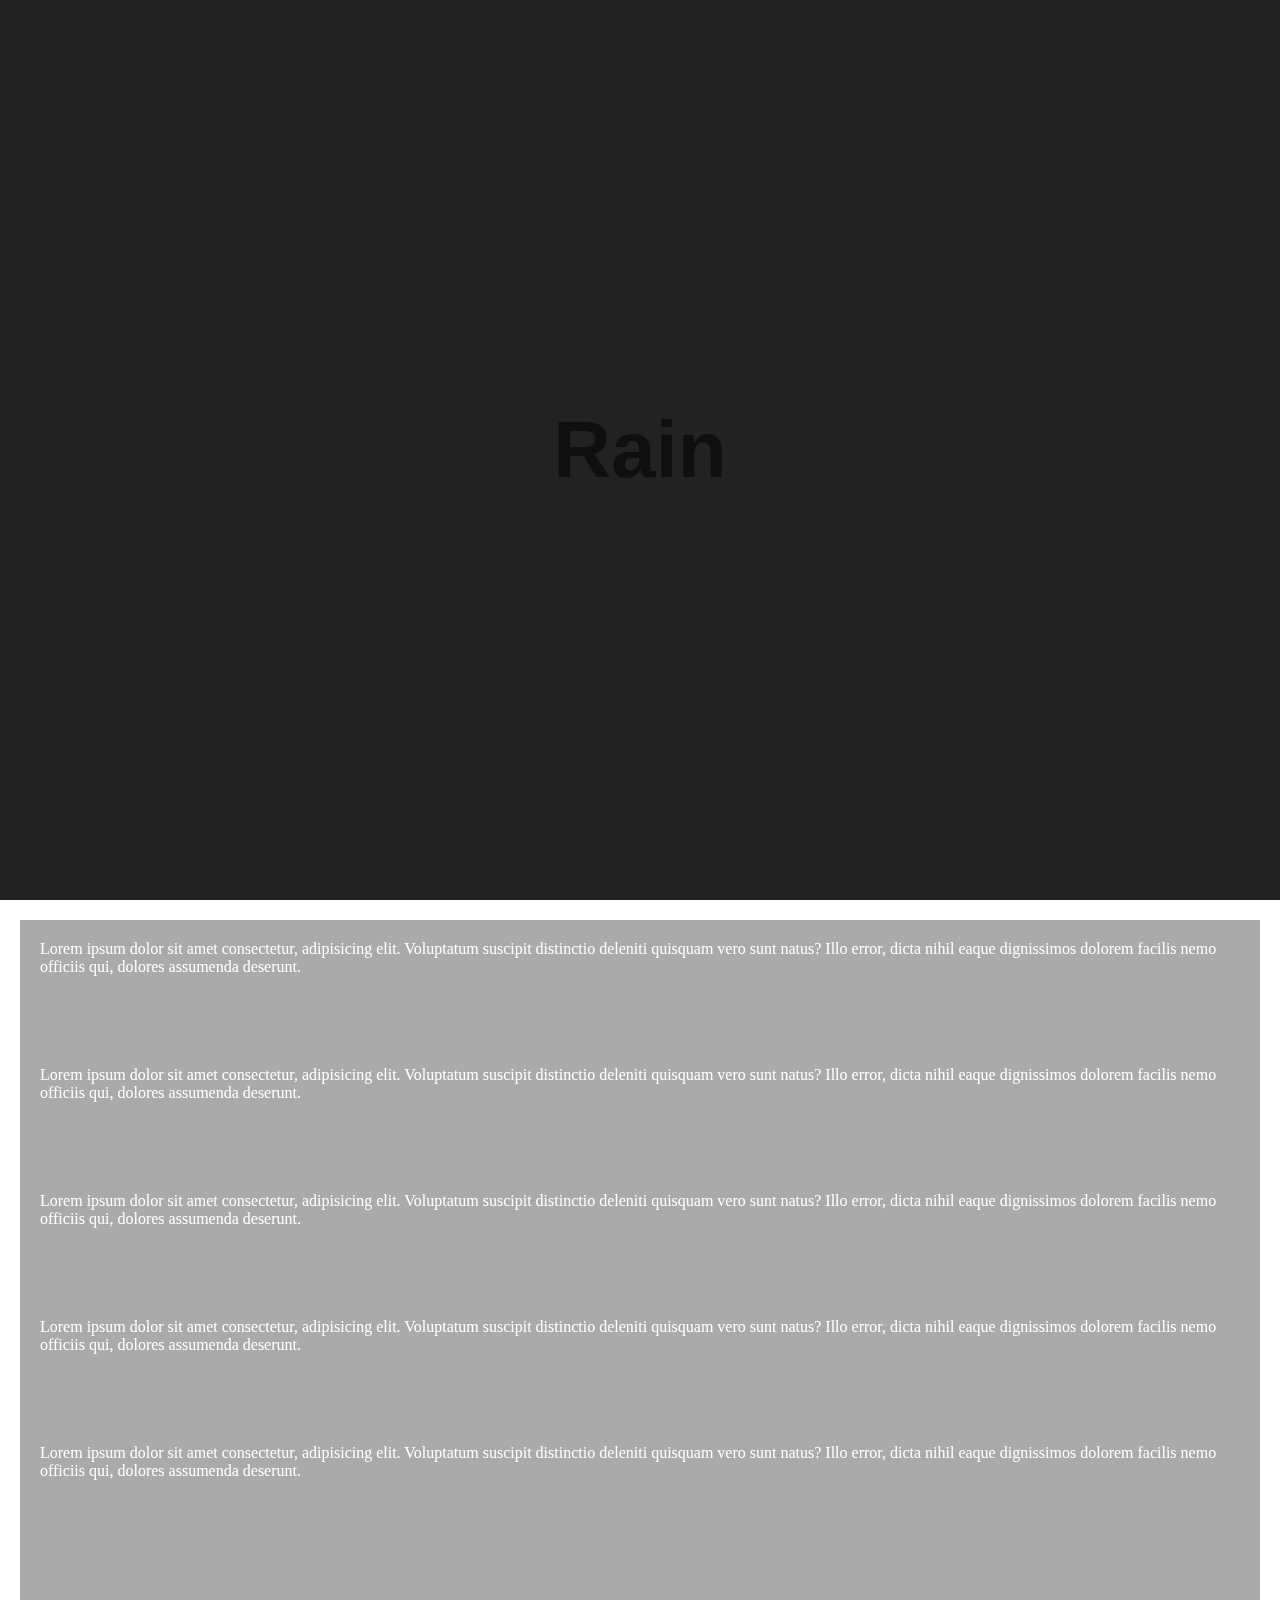
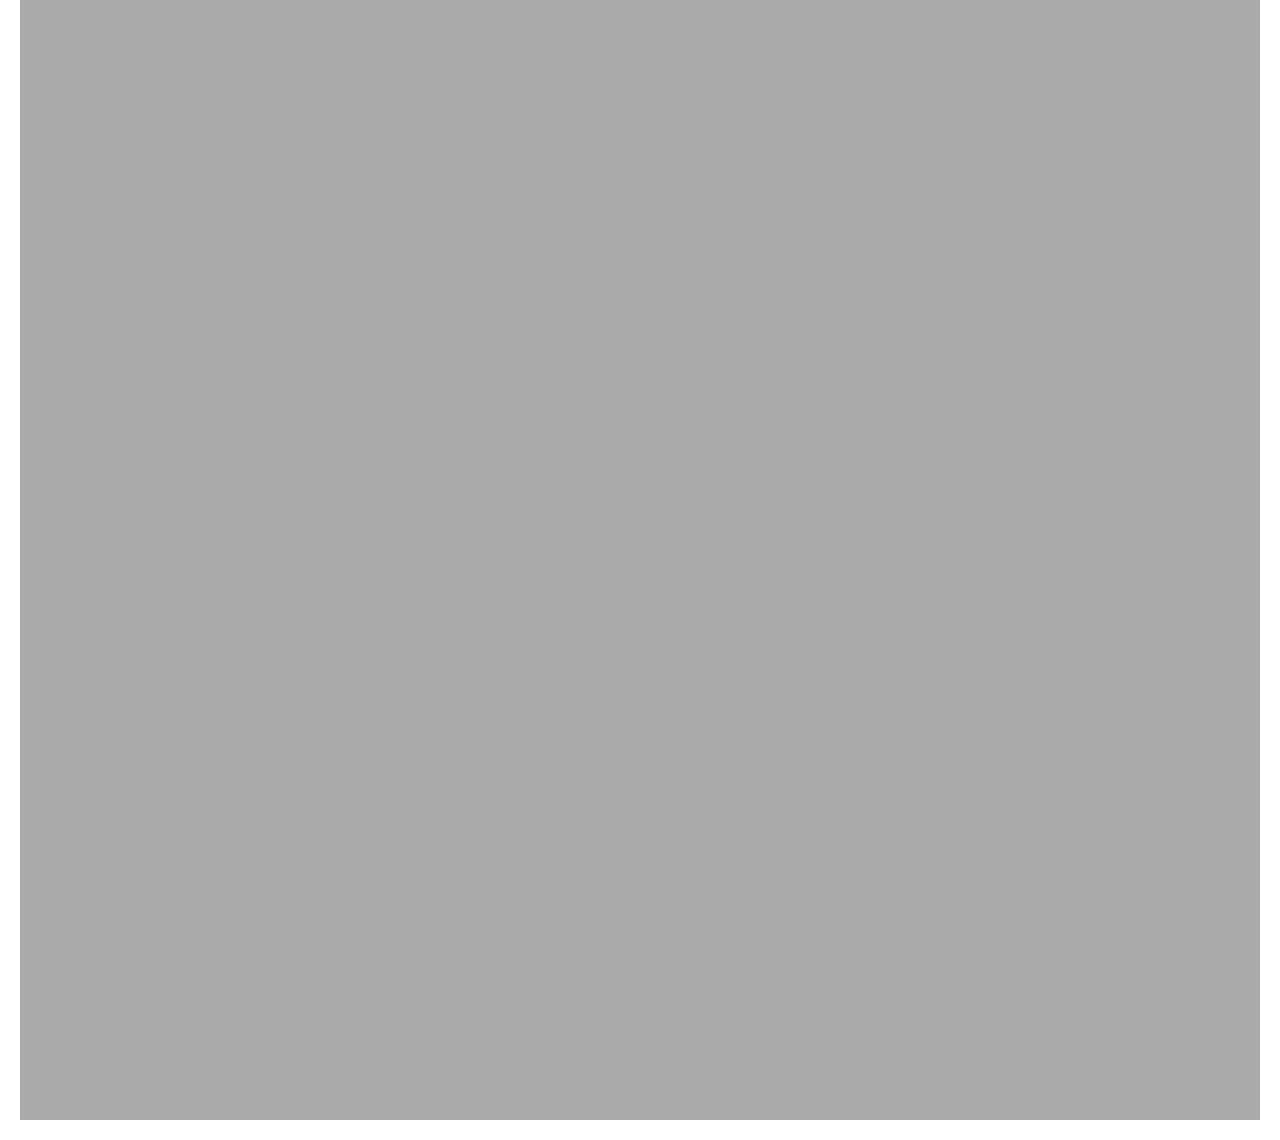
<file: index.html>
<!DOCTYPE html>
<html lang="en">
<head>
	<meta charset="utf-8">
	<meta name="viewport" content="width=device-width, initial-scale=1">
	<title>Rain Background</title>

	<link rel="stylesheet" href="./rain_bg.css">

</head>

<body>

	<div class="wrapper">

		<div id="rain-bg"></div>

		<header>
			<h1 class="title">Rain</h1>
		</header>

		<div class="content">

			<p>Lorem ipsum dolor sit amet consectetur, adipisicing elit. Voluptatum suscipit distinctio deleniti quisquam vero sunt natus? Illo error, dicta nihil eaque dignissimos dolorem facilis nemo officiis qui, dolores assumenda deserunt.</p>


			<br><br><br><br><br>

			<p>Lorem ipsum dolor sit amet consectetur, adipisicing elit. Voluptatum suscipit distinctio deleniti quisquam vero sunt natus? Illo error, dicta nihil eaque dignissimos dolorem facilis nemo officiis qui, dolores assumenda deserunt.</p>


			<br><br><br><br><br>

			<p>Lorem ipsum dolor sit amet consectetur, adipisicing elit. Voluptatum suscipit distinctio deleniti quisquam vero sunt natus? Illo error, dicta nihil eaque dignissimos dolorem facilis nemo officiis qui, dolores assumenda deserunt.</p>


			<br><br><br><br><br>

			<p>Lorem ipsum dolor sit amet consectetur, adipisicing elit. Voluptatum suscipit distinctio deleniti quisquam vero sunt natus? Illo error, dicta nihil eaque dignissimos dolorem facilis nemo officiis qui, dolores assumenda deserunt.</p>


			<br><br><br><br><br>

			<p>Lorem ipsum dolor sit amet consectetur, adipisicing elit. Voluptatum suscipit distinctio deleniti quisquam vero sunt natus? Illo error, dicta nihil eaque dignissimos dolorem facilis nemo officiis qui, dolores assumenda deserunt.</p>

		</div>

	</div>
	
	

	<script src="./rain_bg.js"></script>

</body>
</html>
</file>
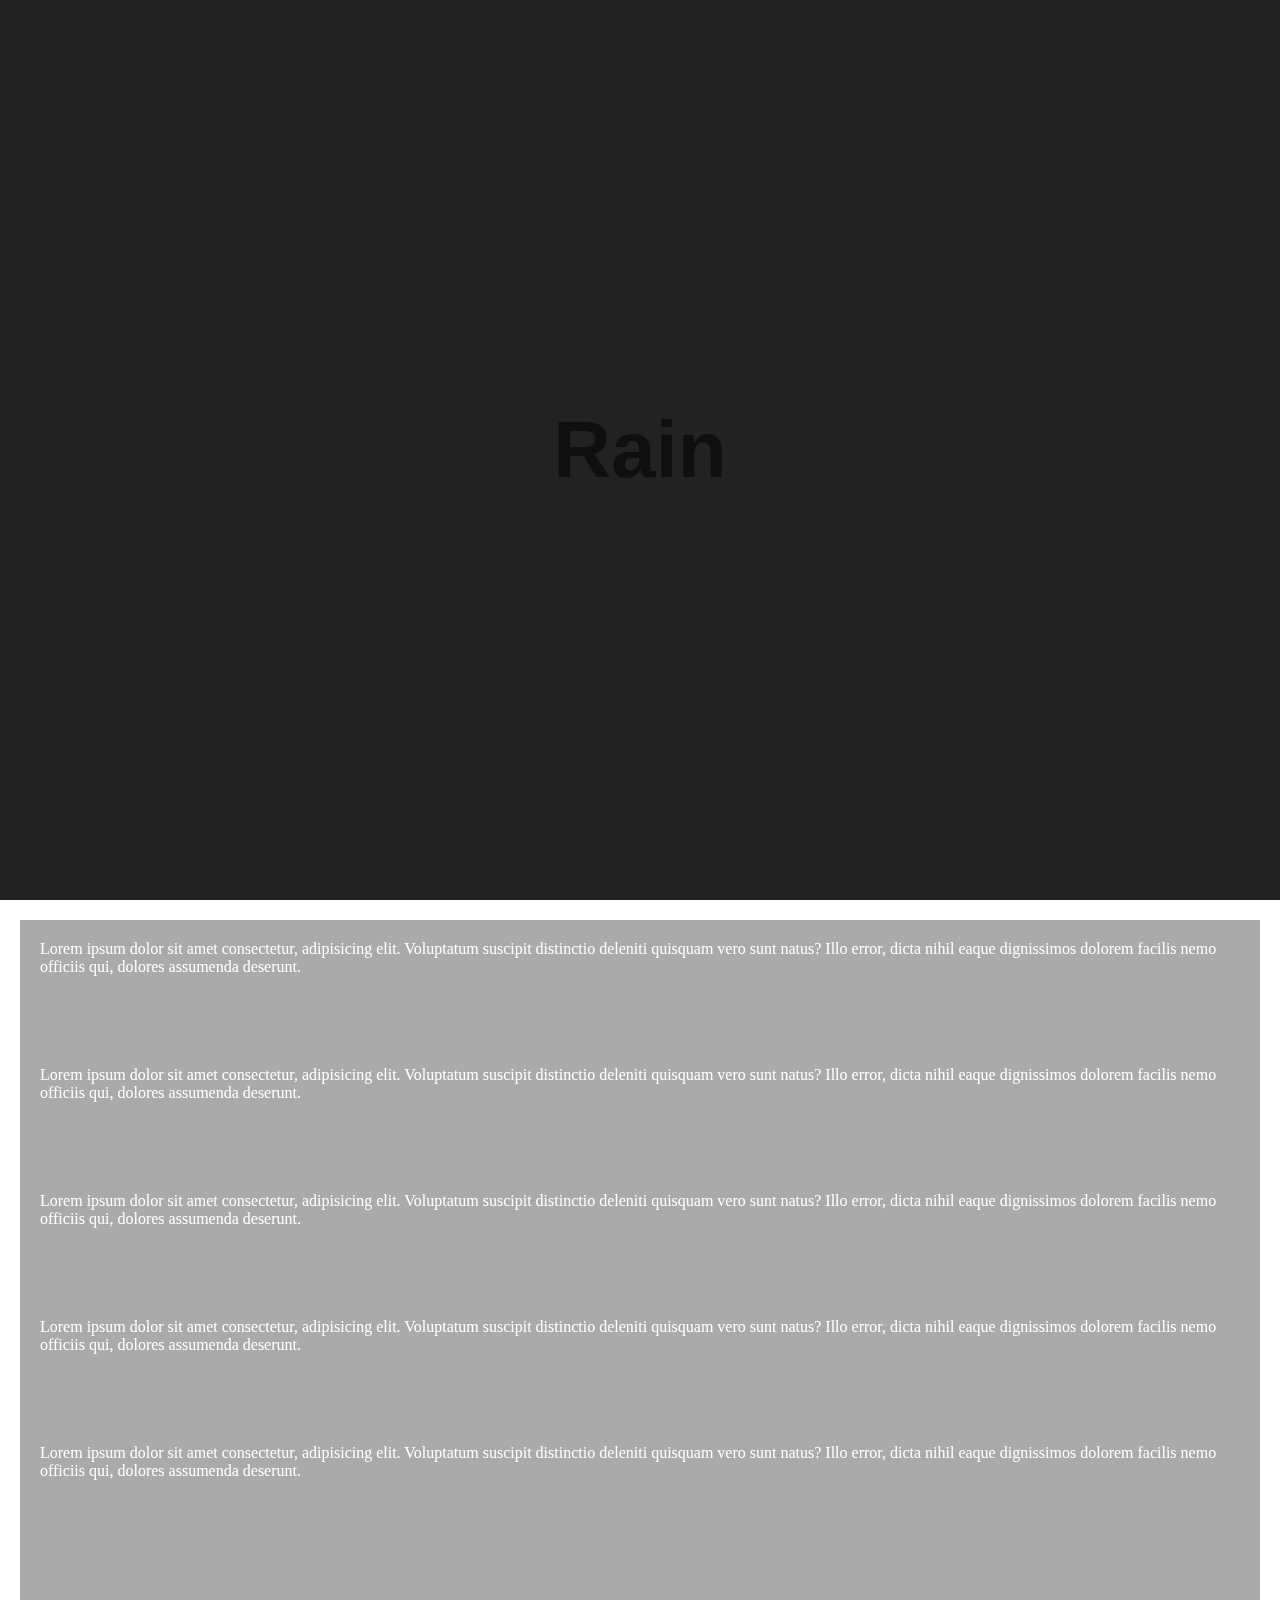
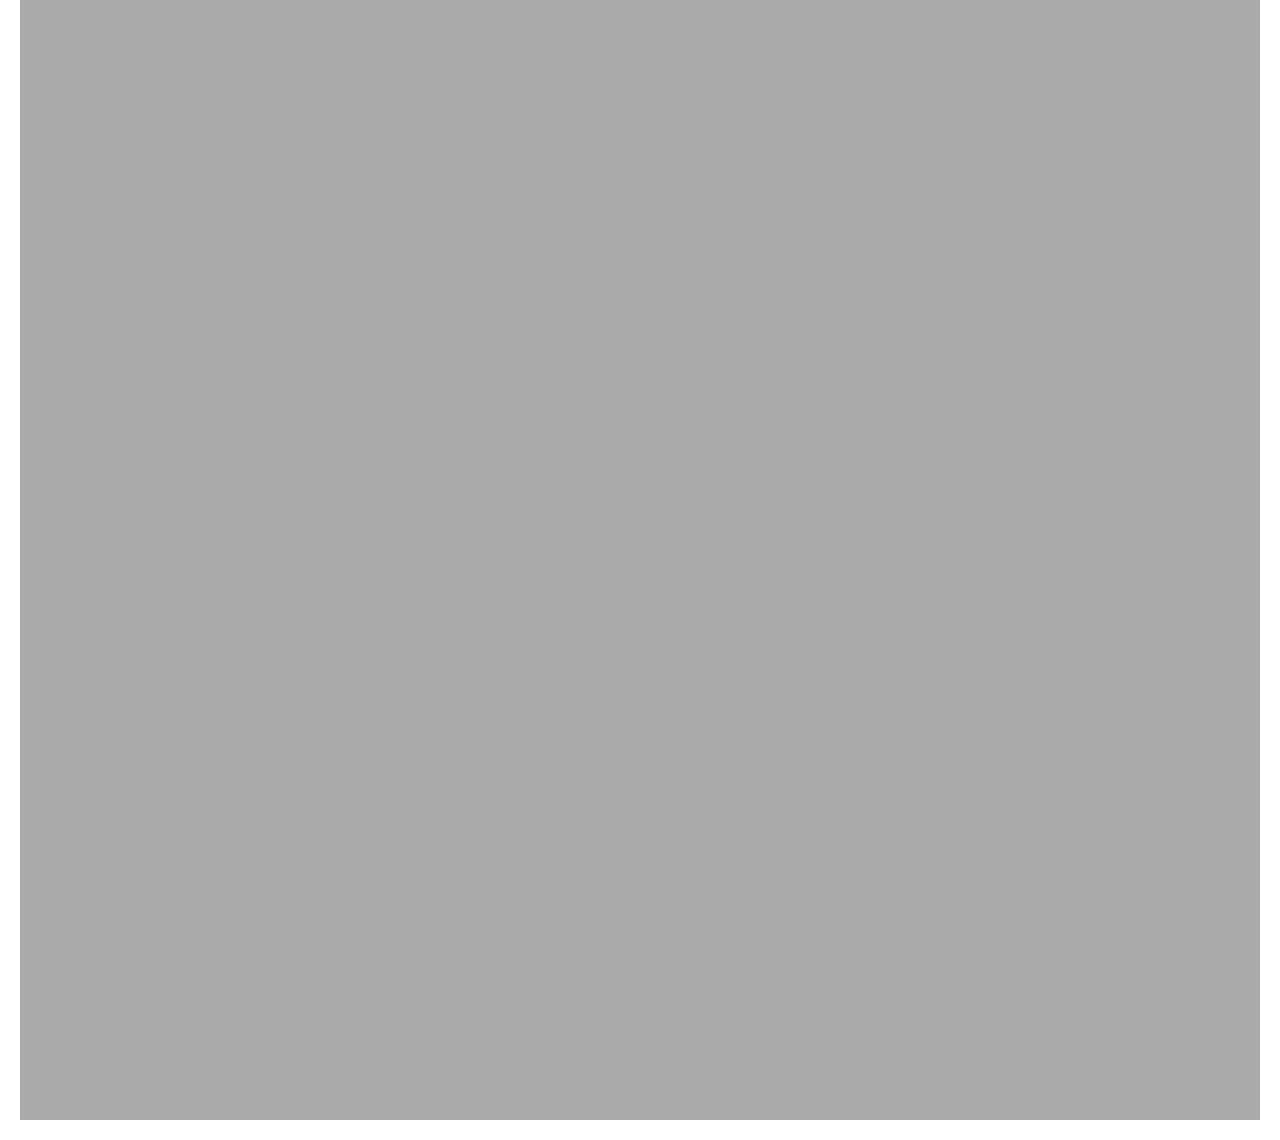
<file: rain_bg.html>
<!DOCTYPE html>
<html lang="en">
<head>
	<meta charset="utf-8">
	<meta name="viewport" content="width=device-width, initial-scale=1">
	<title>My Scripts</title>

	<link rel="stylesheet" href="./rain_bg.css">

</head>

<body>

	<div class="wrapper">

		<div id="rain-bg"></div>

		<header>
			<h1 class="title">Rain</h1>
		</header>

		<div class="content">

			<p>Lorem ipsum dolor sit amet consectetur, adipisicing elit. Voluptatum suscipit distinctio deleniti quisquam vero sunt natus? Illo error, dicta nihil eaque dignissimos dolorem facilis nemo officiis qui, dolores assumenda deserunt.</p>


			<br><br><br><br><br>

			<p>Lorem ipsum dolor sit amet consectetur, adipisicing elit. Voluptatum suscipit distinctio deleniti quisquam vero sunt natus? Illo error, dicta nihil eaque dignissimos dolorem facilis nemo officiis qui, dolores assumenda deserunt.</p>


			<br><br><br><br><br>

			<p>Lorem ipsum dolor sit amet consectetur, adipisicing elit. Voluptatum suscipit distinctio deleniti quisquam vero sunt natus? Illo error, dicta nihil eaque dignissimos dolorem facilis nemo officiis qui, dolores assumenda deserunt.</p>


			<br><br><br><br><br>

			<p>Lorem ipsum dolor sit amet consectetur, adipisicing elit. Voluptatum suscipit distinctio deleniti quisquam vero sunt natus? Illo error, dicta nihil eaque dignissimos dolorem facilis nemo officiis qui, dolores assumenda deserunt.</p>


			<br><br><br><br><br>

			<p>Lorem ipsum dolor sit amet consectetur, adipisicing elit. Voluptatum suscipit distinctio deleniti quisquam vero sunt natus? Illo error, dicta nihil eaque dignissimos dolorem facilis nemo officiis qui, dolores assumenda deserunt.</p>

		</div>

	</div>
	
	

	<script src="./rain_bg.js"></script>

</body>
</html>
</file>
<file: rain_bg.css>
:root{
    --dropClose: #28e;
    --dropFar: #28e5;
}
*{
    padding: 0;
    margin: 0;
    box-sizing: border-box;
}

#rain-bg{
    position: fixed;
    top: 0;
    left: 0;
    height: 100vh;
    width: 100vw;
    background: #222;
    overflow: hidden;
    z-index: -1;
}
.dropBox{
    position: absolute;
    height: 20px;
    width: 20px;
    top: -20px;
    animation-name: fall;
    animation-duration: 4s;
    animation-timing-function: linear;
    animation-iteration-count:  infinite;
}
.dropBox div{
    height: 100%;
    width: 100%;
    transform: rotateY(70deg);
}
.dropBox>div>div{
    content: '';
    display: block;
    border-radius: 0% 50% 50% 50%;
    transform: rotate(45deg);
}
.close>div{
    height: 100%;
    width: 100%;
    background: var(--dropClose) ;
}
.far>div{
    height: 80%;
    width: 80%;
    background: var(--dropFar) ;
}


.wrapper{
    position: absolute;
    top: 0;
    left: 0;
    width: 100%;
    overflow-x: hidden;
}

header{
    position: relative;
    height: 100vh;
    width: 100vw;
}


.title{
    position: absolute;
    top: 50%;
    left: 50%;
    transform: translate(-50%, -50%);
    text-align: center;
    margin: auto;
    font-size: 5em;
    font-family: Arial, Helvetica, sans-serif;
    font-weight: 900;
    color: #0008;
    z-index: 2;
}

.content{
    height: 200vh;
    padding: 20px;
    color: #fff;
    margin: 20px;
    background: #0005;
}





@keyframes fall{
    from{
        transform: translateY(-30vh);
    }
    to{
        transform: translateY(105vh);
    }
}
</file>
